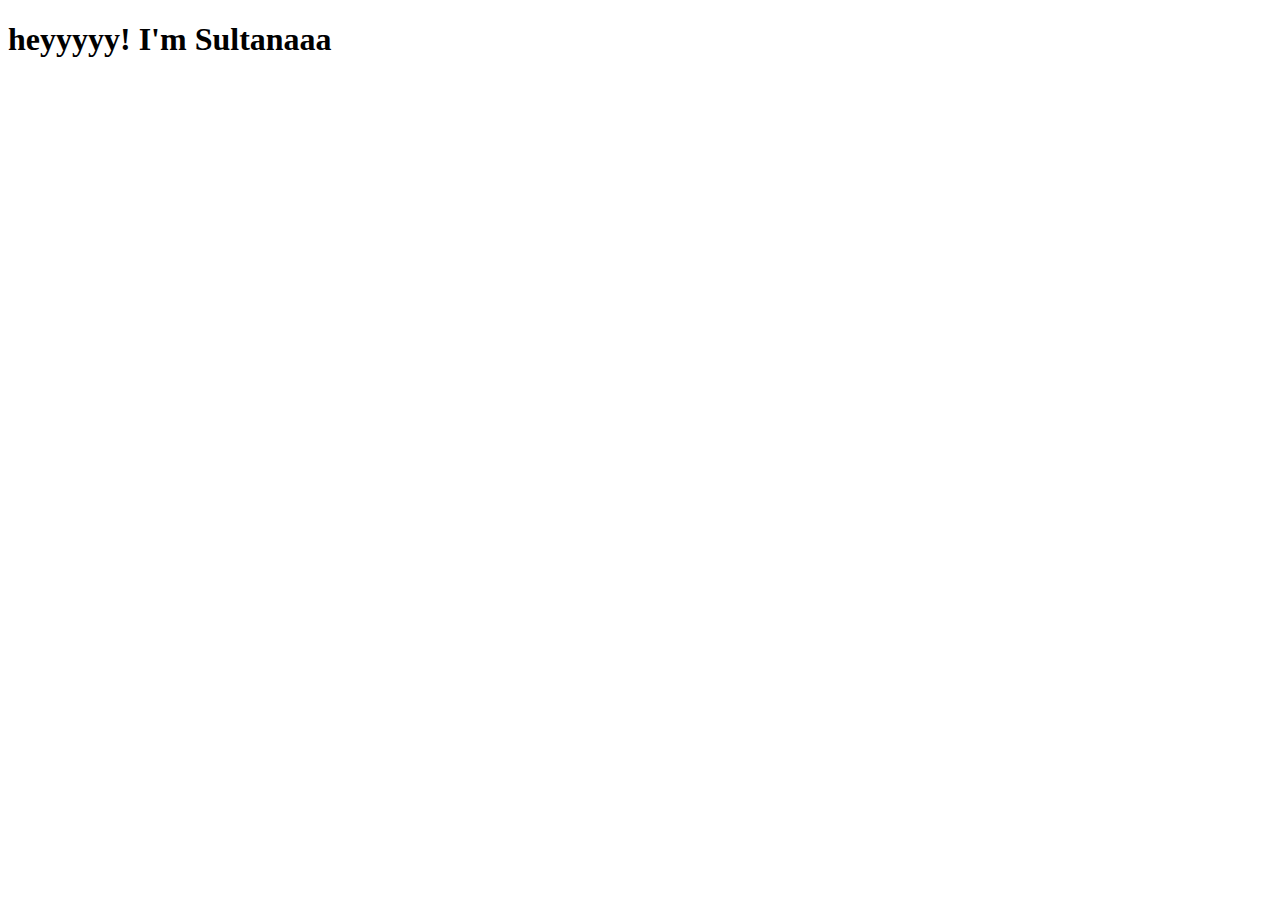
<file: first.html>
<!DOCTYPE html>
<html lang="en">
<head>
    <meta charset="UTF-8">
    <meta name="viewport" content="width=<device-width>, initial-scale=1.0">
    <title>Document</title>
</head>
<body>
    <h1>
        heyyyyy! I'm Sultanaaa
    </h1>
</body>
</html>
</file>
